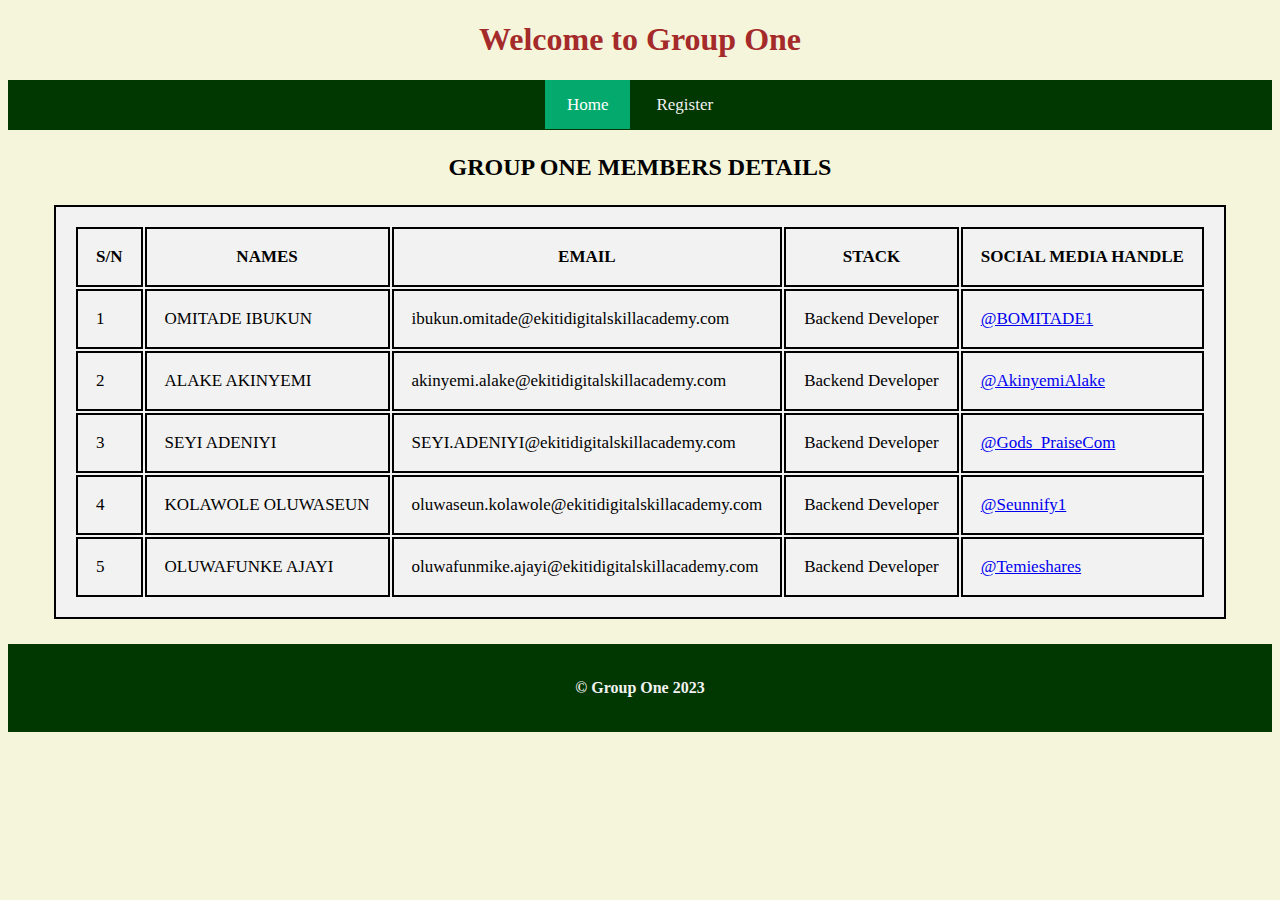
<file: index.html>
<!DOCTYPE html>
<html>
   <head>
        <title>
            Tech4Dev || Group One Homepage Day 9
        </title>
        <link rel="stylesheet" href="style.css">
   </head>

   <body>
   <h1>
    <p id="header" align="center"><b>Welcome to Group One</b></p>
    </h1>

    <div class="topnav" id="myTopnav">
            <a class="active" href="index.html">Home</a>
            <a href="forms.html">Register</a>
   </div>
   
<table>
    <h3>
        GROUP ONE MEMBERS DETAILS
    </h3>
<tr>
    <th>
        S/N
    </th>
    <th>
        NAMES
    </th>
    <th>
        EMAIL
    </th>
    <th>
        STACK
    </th>
    <th>
        SOCIAL MEDIA HANDLE
    </th>
</tr>
    <tr>
        <td>
            1
        </td>
        <td>
            OMITADE IBUKUN
        </td>
        <td>
            ibukun.omitade@ekitidigitalskillacademy.com
        </td>
        <td>
            Backend Developer
        </td>
        <td>
            <a href="https://twitter.com/@BOMITADE1">@BOMITADE1</a>
        </td>
    </tr>
    <tr>
        <td>
            2
        </td>
        <td>
            ALAKE AKINYEMI
        </td>
        <td>
            akinyemi.alake@ekitidigitalskillacademy.com
        </td>
        <td>
            Backend Developer
        </td>
        <td>
            <a href="https://twitter.com/@AkinyemiAlake">@AkinyemiAlake</a>
        </td>
    </tr>
    <tr>
        <td>
            3
        </td>
        <td>
            SEYI ADENIYI
        </td>
        <td>
            SEYI.ADENIYI@ekitidigitalskillacademy.com
        </td>
        <td>
            Backend Developer
        </td>
        <td>
            <a href="https://twitter.com/@Gods_PraiseCom">@Gods_PraiseCom</a>
        </td>
    </tr>
    <tr>
        <td>
            4
        </td>
        <td>
            KOLAWOLE OLUWASEUN
        </td>
        <td>
            oluwaseun.kolawole@ekitidigitalskillacademy.com
        </td>
        <td>
            Backend Developer
        </td>
        <td>
            <a href="https://twitter.com/@Seunnify1">@Seunnify1</a>
        </td>
    </tr>
    <tr>
        <td>
            5
        </td>
        <td>
            OLUWAFUNKE AJAYI
        </td>
        <td>
            oluwafunmike.ajayi@ekitidigitalskillacademy.com
        </td>
        <td>
            Backend Developer
        </td>
        <td>
            <a href="https://twitter.com/@Temieshares">@Temieshares</a>
        </td>
    </tr>
   </table>
</body>

   <footer>
        <b>© Group One 2023</b>
   </footer>
   </html>
</file>
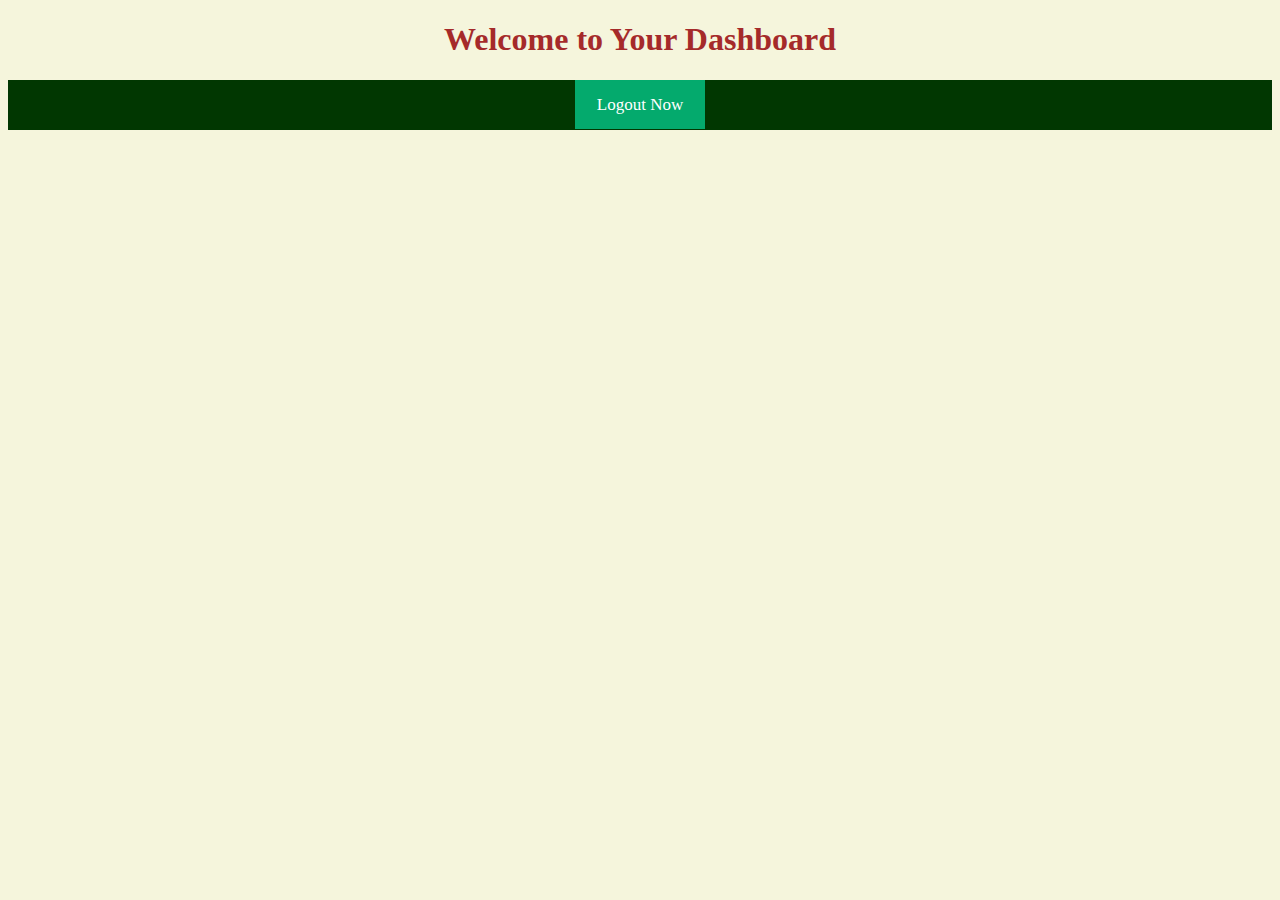
<file: dashboard.html>
<!DOCTYPE html>
<html>
   <head>
        <title>
            Tech4Dev || Group One Homepage
        </title>
        <link rel="stylesheet" href="style.css">
   </head>

   <body>
    <h1>
        <p id="header" align="center"><b>Welcome to Your Dashboard</b></p>
        </h1>
    
        <div class="topnav" id="myTopnav">
                <a class="active" href="index.html">Logout Now</a>
       </div>

   </body>
</html>
</file>
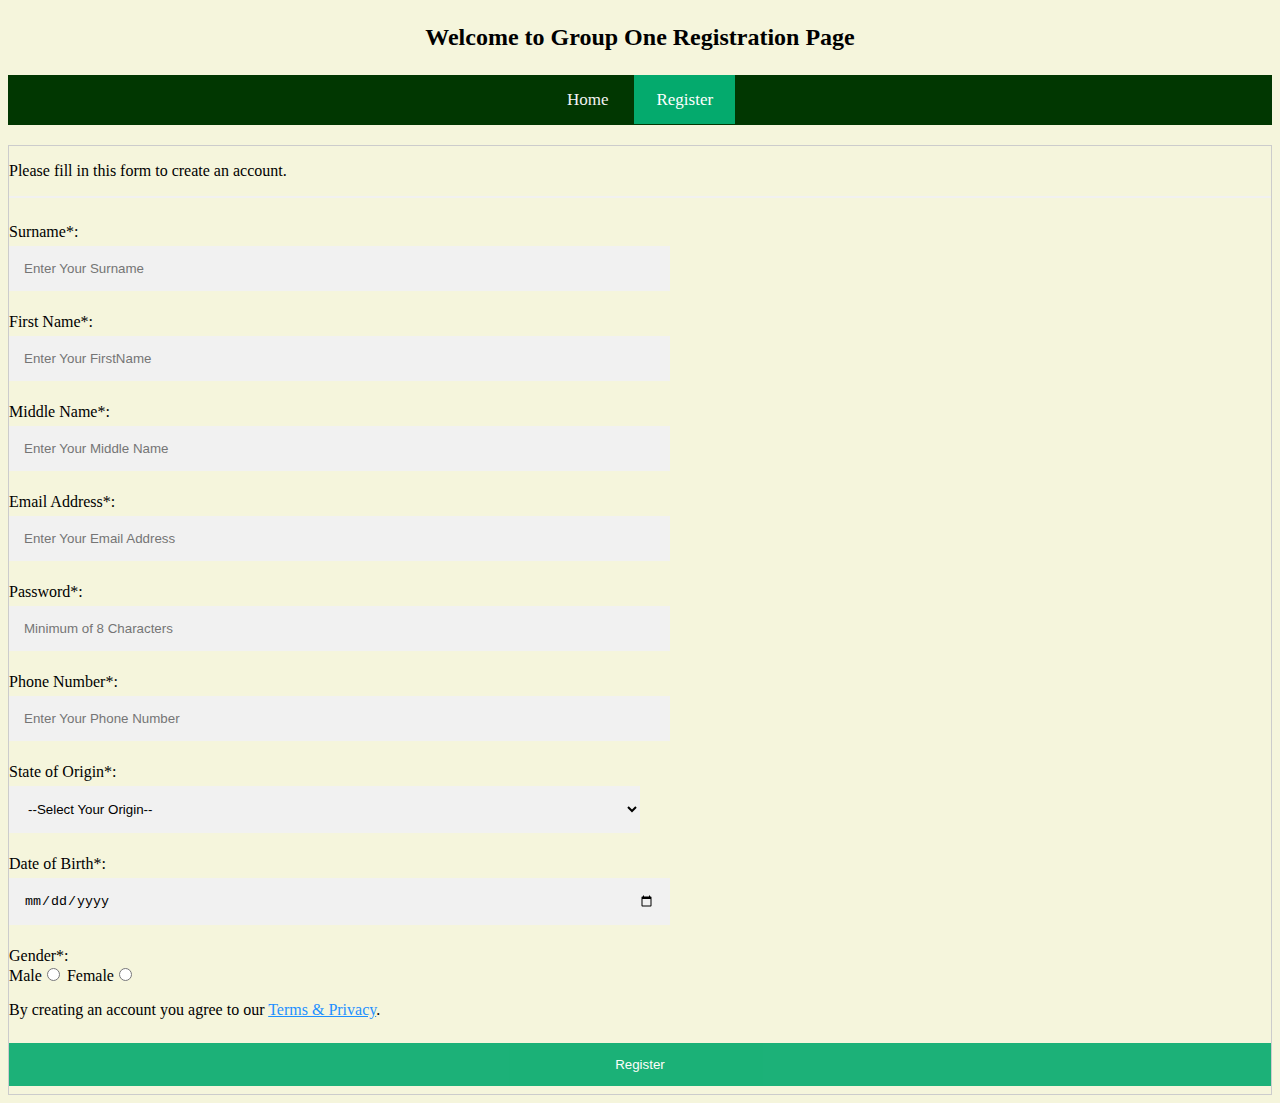
<file: form.html>
<!DOCTYPE html>
<html>
    <head>
        <title>
            Tech4Dev || Group One Registration 99
        </title>
        <link rel="stylesheet" href="style.css">
   </head>

<body>
    <h3>Welcome to Group One Registration Page</h3>

    <div class="topnav" id="myTopnav">
        <a href="index.html">Home</a>
        <a class="active" href="forms.html">Register</a>
    </div>

<div>
    <form action="dashboard.html" method="get" style="border:1px solid #ccc">
        <p>Please fill in this form to create an account.</p>
        <hr>
        <label for="surname">Surname*:</label><br>
        <input type="text" name="surname" placeholder="Enter Your Surname" required>
        <br>
        <label for="firstname">First Name*:</label><br>
        <input type="text" name="firstname" placeholder="Enter Your FirstName" required>
        <br>
        <label for="middlename">Middle Name*:</label><br>
        <input type="text" name="middlename" placeholder="Enter Your Middle Name" required>
        <br>
        <label for="email">Email Address*:</label><br>
        <input type="email" name="email" placeholder="Enter Your Email Address" required>
        <br>
        <label for="password">Password*:</label><br>
        <input type="password" name="password" minlength="8" placeholder="Minimum of 8 Characters" required>
        <br>
        <label for="phone">Phone Number*:</label><br>
        <input type="number" name="phone" minlength="11" placeholder="Enter Your Phone Number" required>
        <br>
        <label for="origin">State of Origin*:</label><br>
            <select name="origin" required>
                <option value="">--Select Your Origin--</option>
                <option value="abuja">ABUJA FCT</option>
                <option value="abia">ABIA</option>
                <option value="adamawa">ADAMAWA</option>
                <option value="akwaibom">AKWA IBOM</option>
                <option value="anambra">ANAMBRA</option>
                <option value="bauchi">BAUCHI</option>
                <option value="bayelsa">BAYELSA</option>
                <option value="benue">BENUE</option>
                <option value="borno">BORNO</option>
                <option value="crossriver">CROSS RIVER</option>
                <option value="delta">DELTA</option>
                <option value="ebonyi">EBONYI</option>
                <option value="edo">EDO</option>
                <option value="ekiti">EKITI</option>
                <option value="enugu">ENUGU</option>
                <option value="gombe">GOMBE</option>
                <option value="imo">IMO</option>
                <option value="jigawa">JIGAWA</option>
                <option value="kaduna">KADUNA</option>
                <option value="kano">KANO</option>
                <option value="katsina">KATSINA</option>
                <option value="kebbi">KEBBI</option>
                <option value="kogi">KOGI</option>
                <option value="kwara">KWARA</option>
                <option value="lagos">LAGOS</option>
                <option value="nasarawa">NASSARAWA</option>
                <option value="niger">NIGER</option>
                <option value="ogun">OGUN</option>
                <option value="ondo">ONDO</option>
                <option value="osun">OSUN</option>
                <option value="oyo">OYO</option>
                <option value="plateau">PLATEAU</option>
                <option value="rivers">RIVERS</option>
                <option value="sokoto">SOKOTO</option>
                <option value="taraba">TARABA</option>
                <option value="yobe">YOBE</option>
                <option value="zamfara">ZAMFARA</option>
            </select>
        <br>
        <label for="dob">Date of Birth*:</label><br>
        <input type="date" name="dob" required>
        <br>
        <label for="gender">Gender*:</label><br>
        <label for="male"> Male</label><input type="radio" name="gender" value="male" required>
        <label for="female"> Female</label><input type="radio" name="gender" value="female" required>
        <br>
        <p>By creating an account you agree to our <a href="#" style="color:dodgerblue">Terms & Privacy</a>.</p>

        <div>
            <button type="submit" class="signupbtn">Register</button>
        </div>
    </form>
</div>

</body>
</html>
</file>
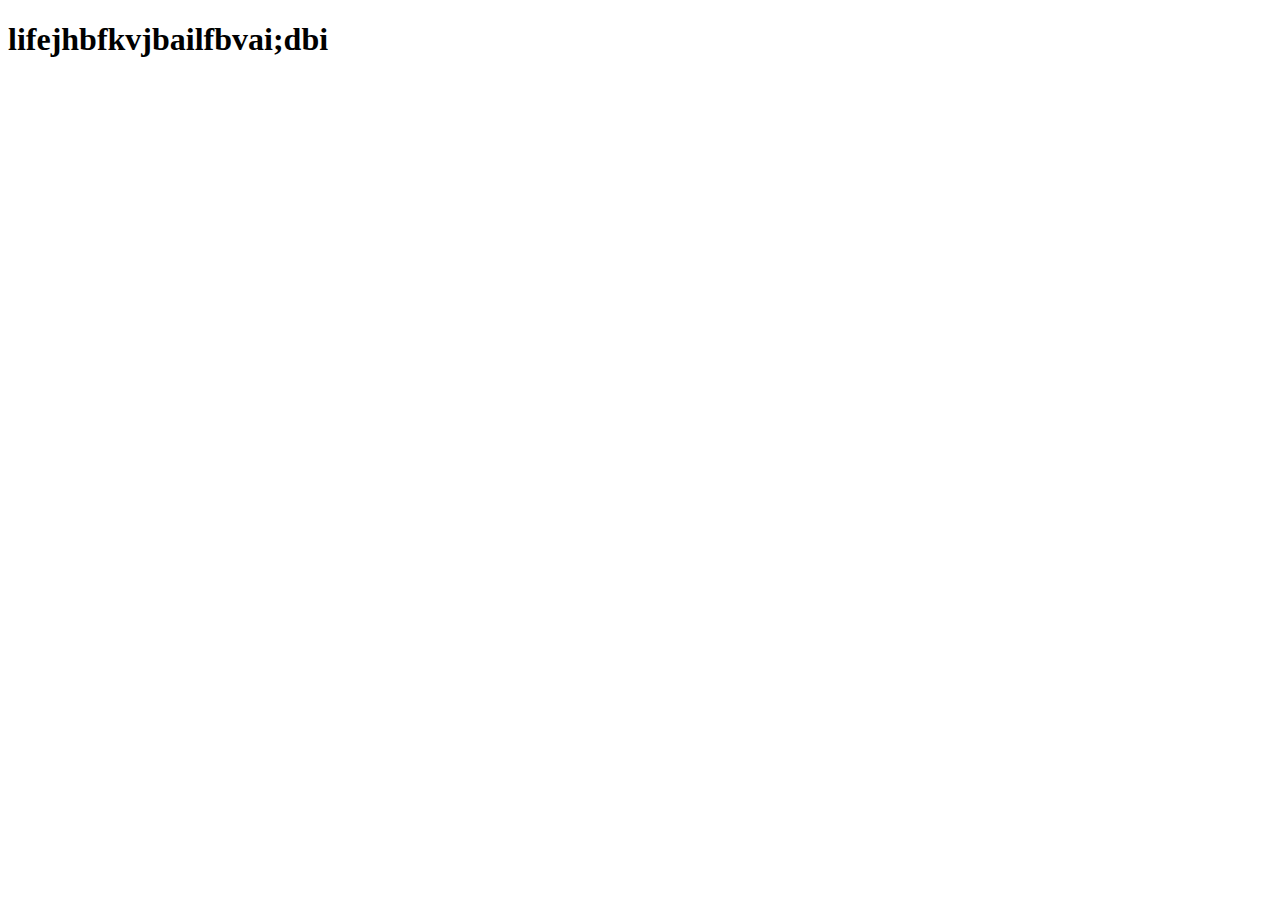
<file: seun.html>
<!DOCTYPE html>
<html lang="en">
<head>
    <meta charset="UTF-8">
    <meta http-equiv="X-UA-Compatible" content="IE=edge">
    <meta name="viewport" content="width=device-width, initial-scale=1.0">
    <title>Seunnify1</title>
</head>
<body>
    <h1>lifejhbfkvjbailfbvai;dbi</h1>
</body>
</html>
</file>
<file: style.css>
body {
    background-color: beige;
    font-family: 'Cambria', Cochin, Georgia, Times, Times New Roman, serif;
}

#header {
    max-width: 900px;
    margin: auto;
    position: sticky;
    top: 90px;
    left: auto;
    right: auto;
    color: brown;
}

.topnav {
    overflow: hidden;
    background-color: rgb(1, 55, 1);
    padding: 15px 30px;
    text-align: center;
    margin-bottom: 20px;
    margin-top: 20px;
  }
  
  .topnav a {
    float: center;
    display: inline;
    color: #f2f2f2;
    text-align: center;
    padding: 15px 22px;
    text-decoration: none;
    font-size: 17px;
  }
  
  .topnav a:hover {
    background-color: #ddd;
    color: black;
  }
  
  .topnav a.active {
    background-color: #04AA6D;
    color: white;
  }
  
  .topnav .icon {
    display: none;
  }
  
  @media screen and (max-width: 600px) {
    .topnav a:not(:first-child) {display: none;}
    .topnav a.icon {
      float: right;
      display: block;
    }
  }
  
  @media screen and (max-width: 600px) {
    .topnav.responsive {position: relative;}
    .topnav.responsive .icon {
      position: absolute;
      right: 0;
      top: 0;
    }
    .topnav.responsive a {
      float: none;
      display: block;
      text-align: left;
    }
  }

h3 {
    text-align: center;
    font-size: 24px;
}

table, thead, th, tr, td {
    max-width: 1200px;
    border: 2px solid;
    background-color: #f2f2f2;
    padding: 18px;
    align-content: center;
    margin: auto;
    font-size: 17px;
}

footer {
    margin-top: 25px;
    text-align: center;
    background-color: rgb(1, 55, 1);
    padding: 35px;
    position: relative;
    color: #f2f2f2;
    overflow: hidden;
    bottom: 0;
    width: auto;
}

/* Full-width input fields on Signup Page*/
input[type=text], input[type=password], input[type=email], input[type=number], input[type=date] {
    width: 50%;
    padding: 15px;
    margin: 5px 0 22px 0;
    display: inline-block;
    border: none;
    background: #f1f1f1;
    align-items: center;
  }
  
  input[type=text]:focus, input[type=password]:focus {
    background-color: #ddd;
    outline: none;
  }
  
  hr {
    border: 1px solid #f1f1f1;
    margin-bottom: 25px;
  }

  select {
    width: 50%;
    padding: 15px;
    margin: 5px 0 22px 0;
    display: inline-block;
    border: none;
    background: #f1f1f1;
    align-items: center;
  }
  /* Set a style for button */
button {
    background-color: #04AA6D;
    color: white;
    padding: 14px 20px;
    margin: 8px 0;
    border: none;
    cursor: pointer;
    width: 100%;
    opacity: 0.9;
  }
  
  button:hover {
    opacity:1;
  }
</file>
